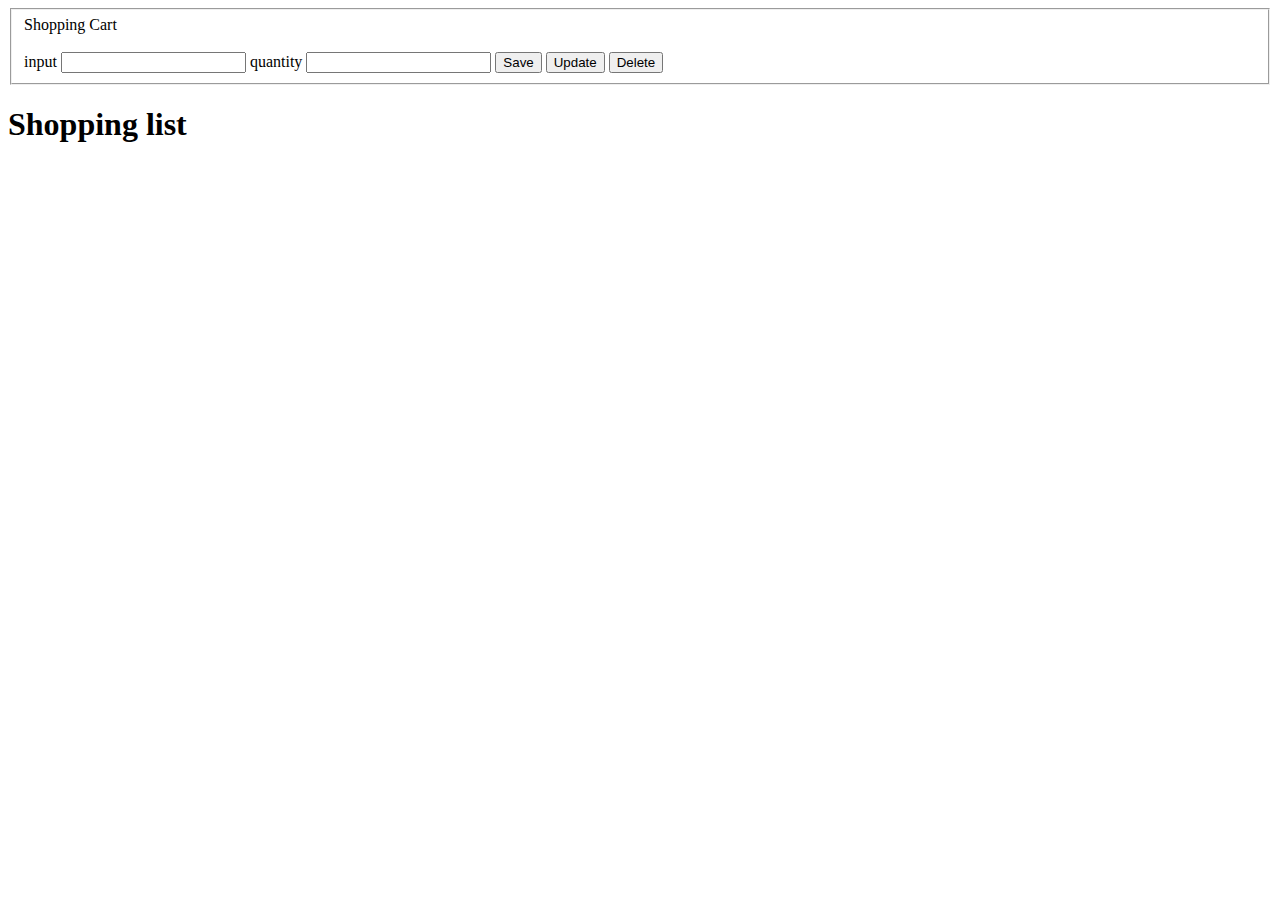
<file: class/lesson 8/index.html>
<!DOCTYPE html>
<html lang="en">
<head>
    <meta charset="UTF-8">
    <meta http-equiv="X-UA-Compatible" content="IE=edge">
    <meta name="viewport" content="width=device-width, initial-scale=1.0">
    <title>Document</title>
</head>
<body>
    <style>
        th,td{
            padding: 15px;
        }
    </style>
    <form id="form">
        <fieldset>Shopping Cart
            <br><br>
            <label>input</label>
            <input type="text" id="input">
            <label>quantity</label>
            <input type="text" id="quantity">
            <button onclick="saveItem()">Save</button>
            <button>Update</button>
            <button>Delete</button>
        </fieldset>
        <div id="demo">
            <h1>Shopping list</h1>
            <table id="table"></table>
        </div>
    </form>
<script src="app.js"></script>
    
</body>
</html>
</file>
